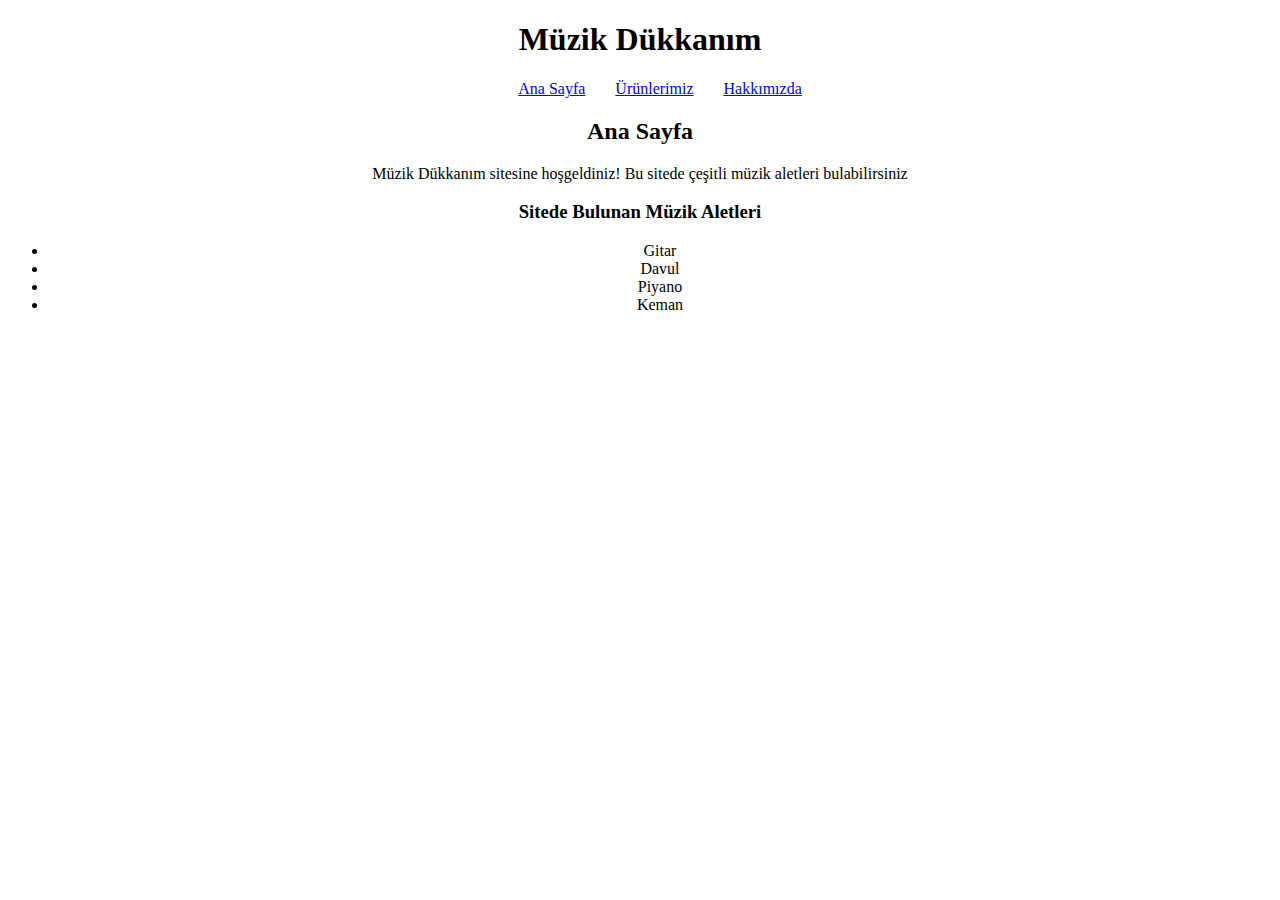
<file: index.html>
<!DOCTYPE html>
<html lang="en">
<head>
  <meta charset="UTF-8">
  <meta http-equiv="X-UA-Compatible" content="IE=edge">
  <meta name="viewport" content="width=device-width, initial-scale=1.0">
  <link rel="stylesheet" href="style.css">
  <title>Müzik Dükkanım</title>
</head>
<body>
  <nav>
    <h1>Müzik Dükkanım</h1>
    <ul class="d-flex d-center">
      <li class="mlr-15"><a href="index.html">Ana Sayfa</a></li>
      <li class="mlr-15"><a href="products.html">Ürünlerimiz</a></li>
      <li class="mlr-15"><a href="aboutus.html">Hakkımızda</a></li>
    </ul>
  </nav>
  <main>
    <h2>Ana Sayfa</h2>
    <p>Müzik Dükkanım sitesine hoşgeldiniz! Bu sitede çeşitli müzik aletleri bulabilirsiniz</p>
    <h3>Sitede Bulunan Müzik Aletleri</h3>
    <ul>
      <li>Gitar</li>
      <li>Davul</li>
      <li>Piyano</li>
      <li>Keman</li>
    </ul>
  </main>
</body>
</html>
</file>
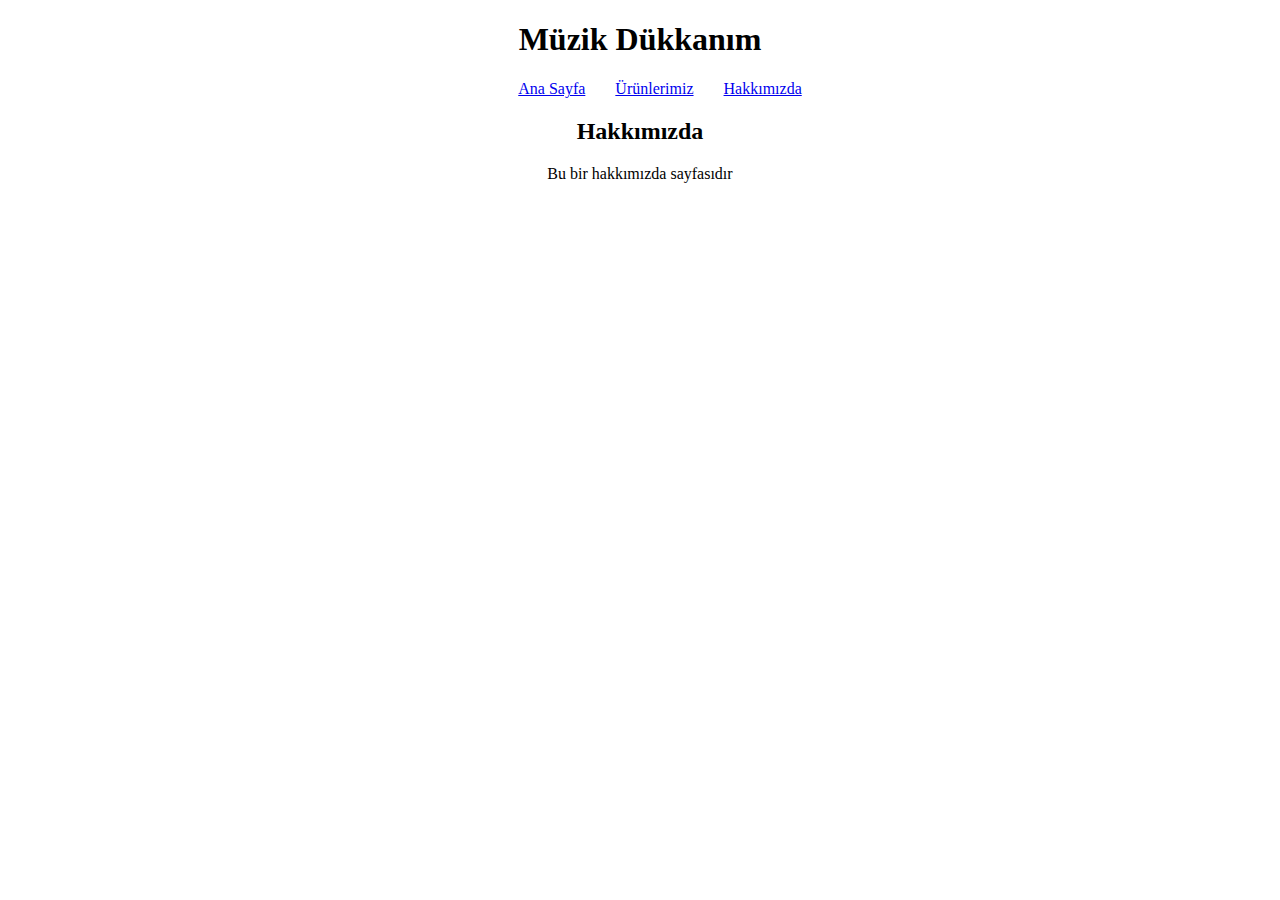
<file: aboutus.html>
<!DOCTYPE html>
<html lang="en">
<head>
  <meta charset="UTF-8">
  <meta http-equiv="X-UA-Compatible" content="IE=edge">
  <meta name="viewport" content="width=device-width, initial-scale=1.0">
  <link rel="stylesheet" href="style.css">
  <title>Müzik Dükkanım</title>
</head>
<body>
  <nav>
    <h1>Müzik Dükkanım</h1>
    <ul class="d-flex d-center">
      <li class="mlr-15"><a href="index.html">Ana Sayfa</a></li>
      <li class="mlr-15"><a href="products.html">Ürünlerimiz</a></li>
      <li class="mlr-15"><a href="aboutus.html">Hakkımızda</a></li>
    </ul>
  </nav>
  <main>
    <h2>Hakkımızda</h2>
    <p>Bu bir hakkımızda sayfasıdır</p>
    
  </main>
</body>
</html>
</file>
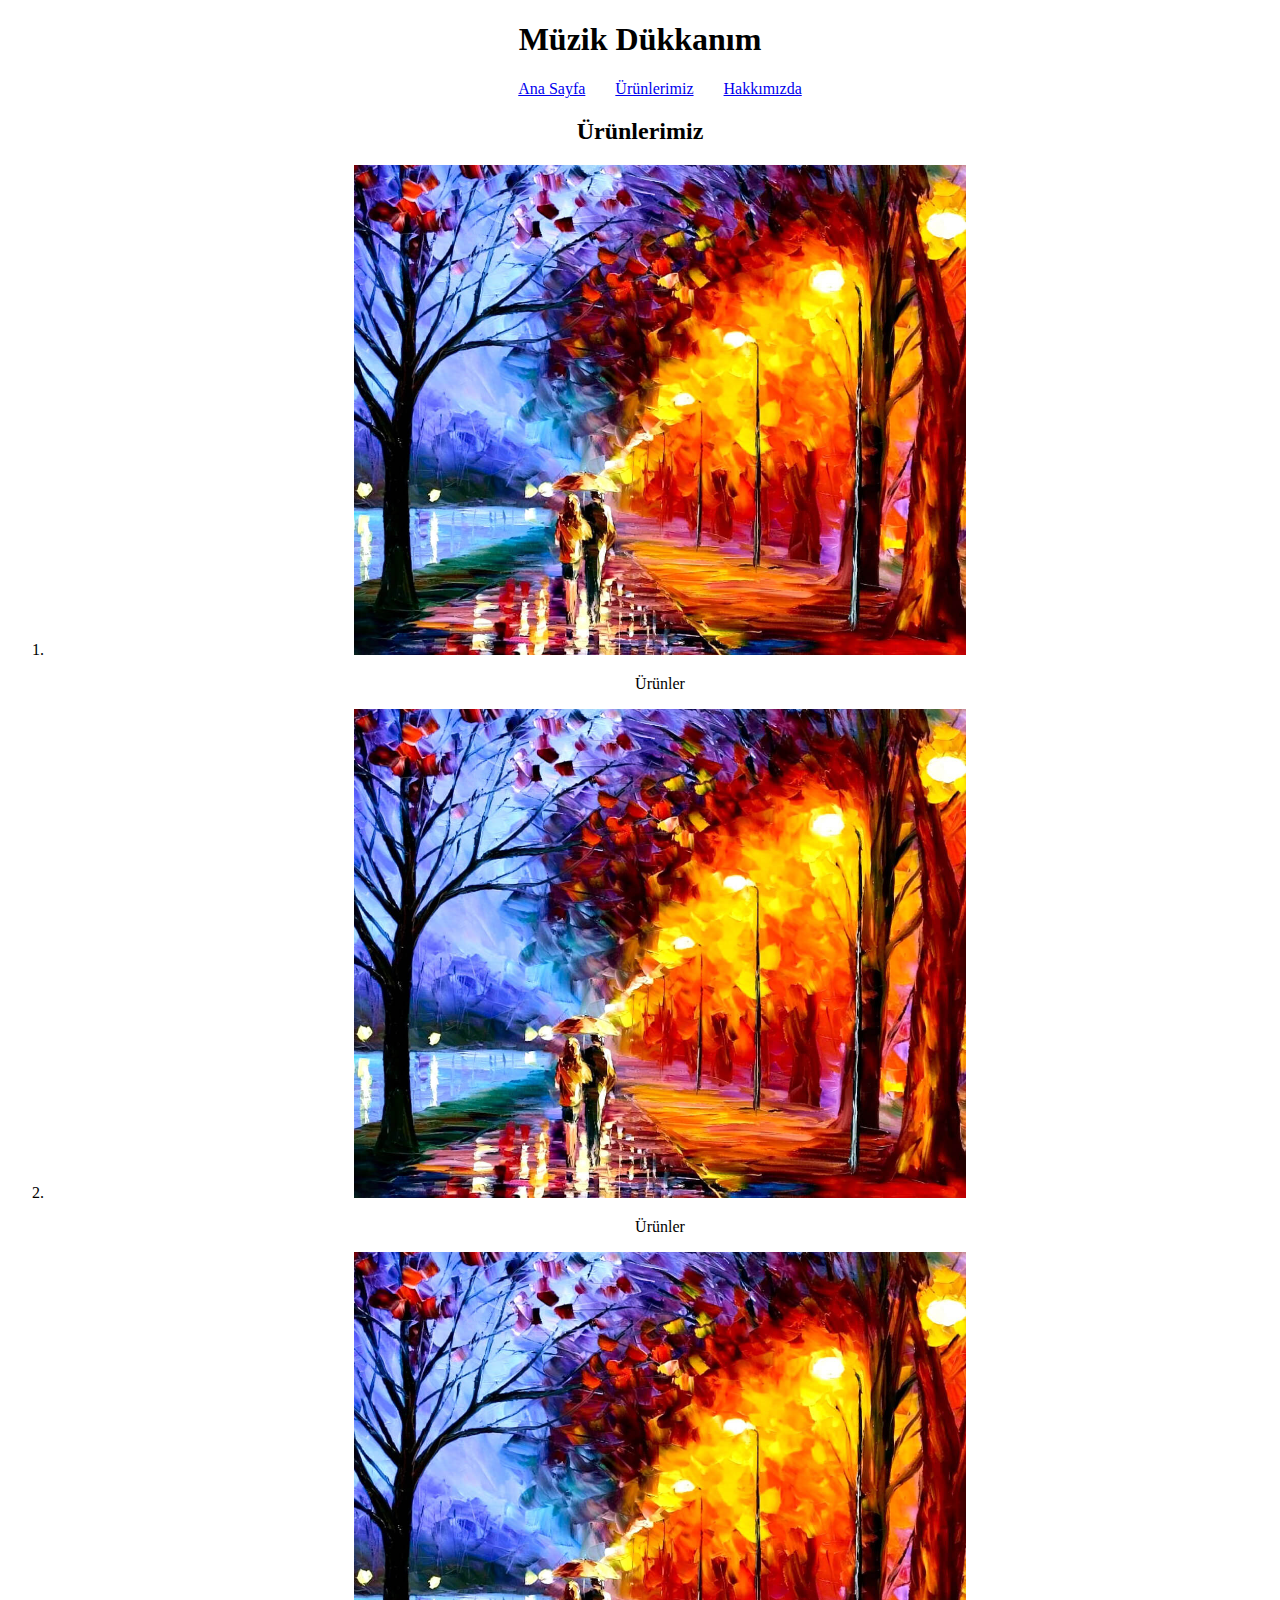
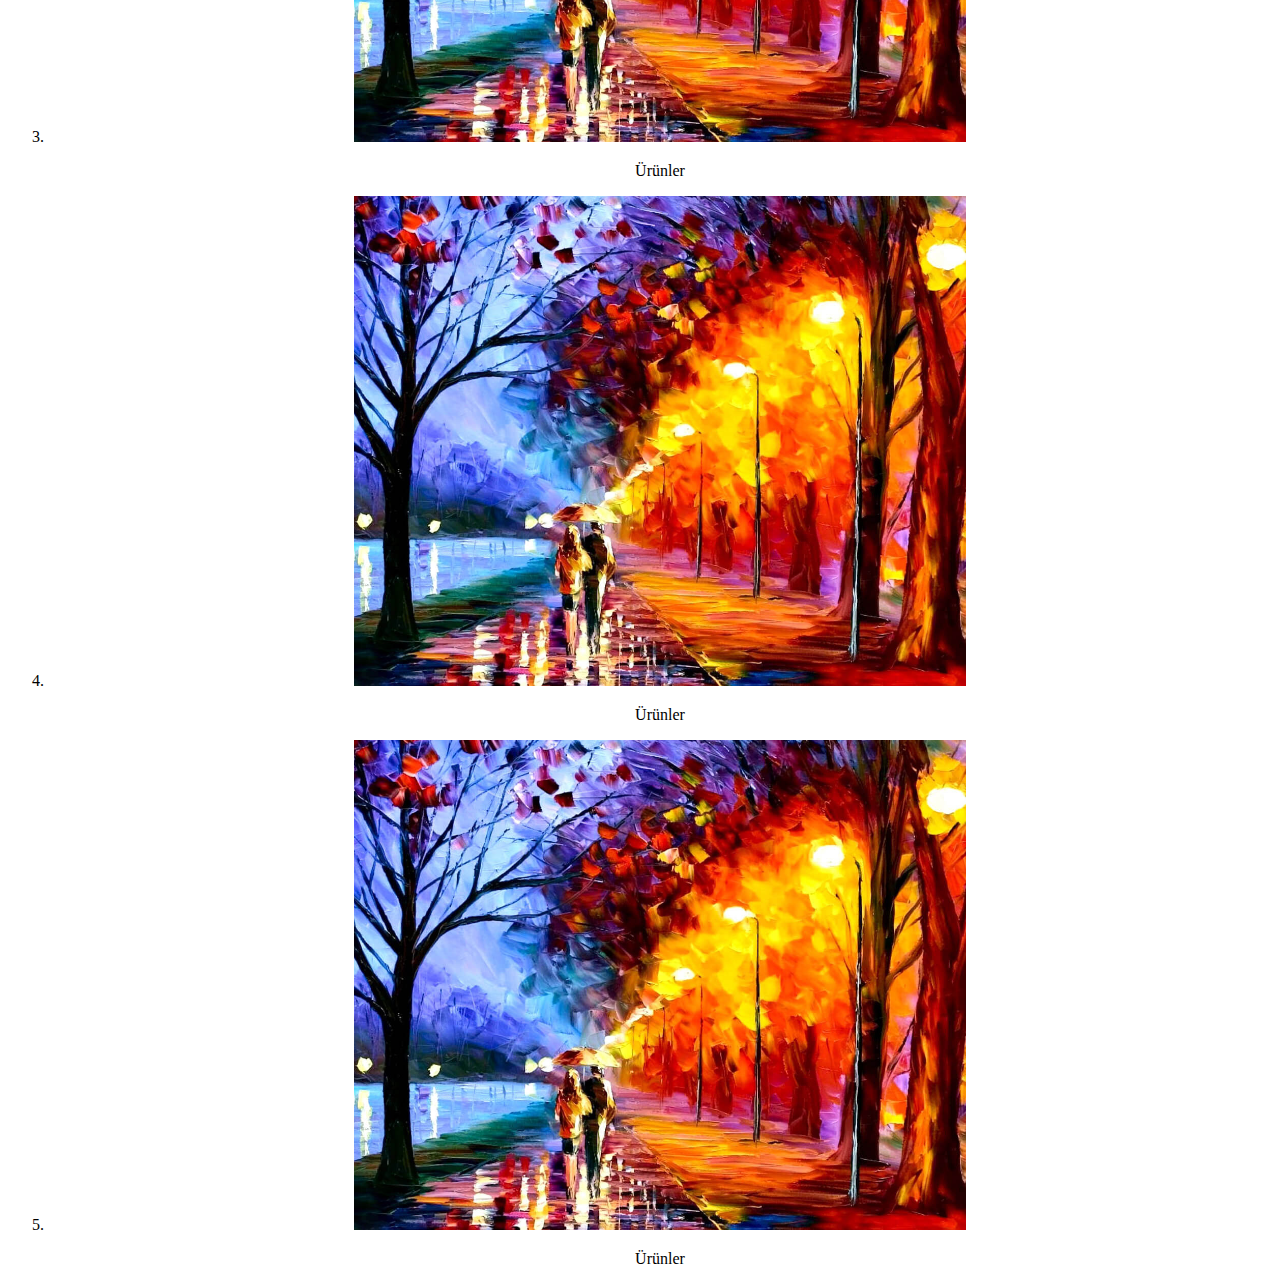
<file: products.html>
<!DOCTYPE html>
<html lang="en">
<head>
  <meta charset="UTF-8">
  <meta http-equiv="X-UA-Compatible" content="IE=edge">
  <meta name="viewport" content="width=device-width, initial-scale=1.0">
  <link rel="stylesheet" href="style.css">
  <title>Müzik Dükkanım</title>
</head>
<body>
  <nav>
    <h1>Müzik Dükkanım</h1>
    <ul class="d-flex d-center">
      <li class="mlr-15"><a href="index.html">Ana Sayfa</a></li>
      <li class="mlr-15"><a href="products.html">Ürünlerimiz</a></li>
      <li class="mlr-15"><a href="aboutus.html">Hakkımızda</a></li>
    </ul>
  </nav>
  <main>
    <h2>Ürünlerimiz</h2>
    <ol>
      <li><div><img src="img/img.jpg" alt="picture"><p>Ürünler</p></div></li>
      <li><div><img src="img/img.jpg" alt="picture"><p>Ürünler</p></div></li>
      <li><div><img src="img/img.jpg" alt="picture"><p>Ürünler</p></div></li>
      <li><div><img src="img/img.jpg" alt="picture"><p>Ürünler</p></div></li>
      <li><div><img src="img/img.jpg" alt="picture"><p>Ürünler</p></div></li>
    </ol>
  </main>
</body>
</html>
</file>
<file: style.css>
* {
  text-align: center;
}

.d-flex {
  display: flex;
}

.d-center {
  align-items: center;
  justify-content: center;
}

.f-column {
  flex-direction: column;
}

.mlr-15 {
  margin: 0 15px;
  list-style: none;
}

img {
  width: 50%;
}
</file>
